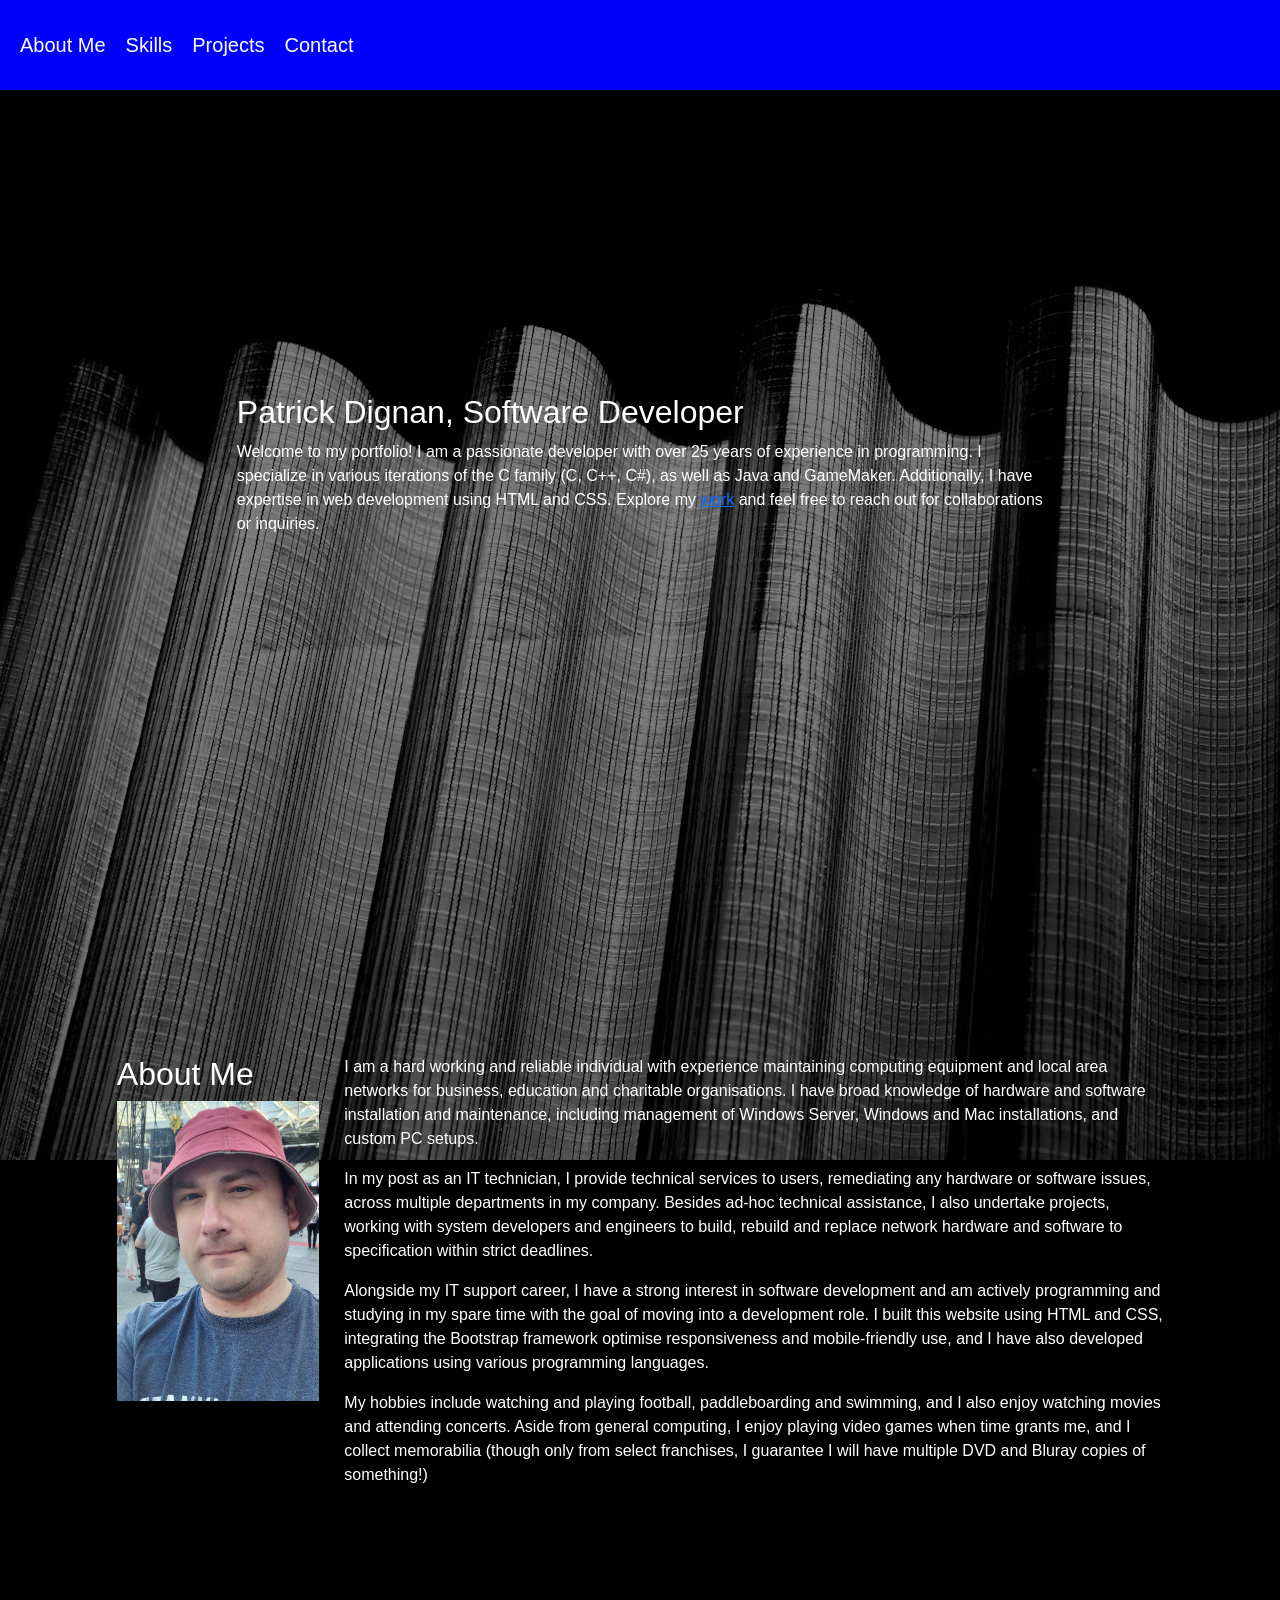
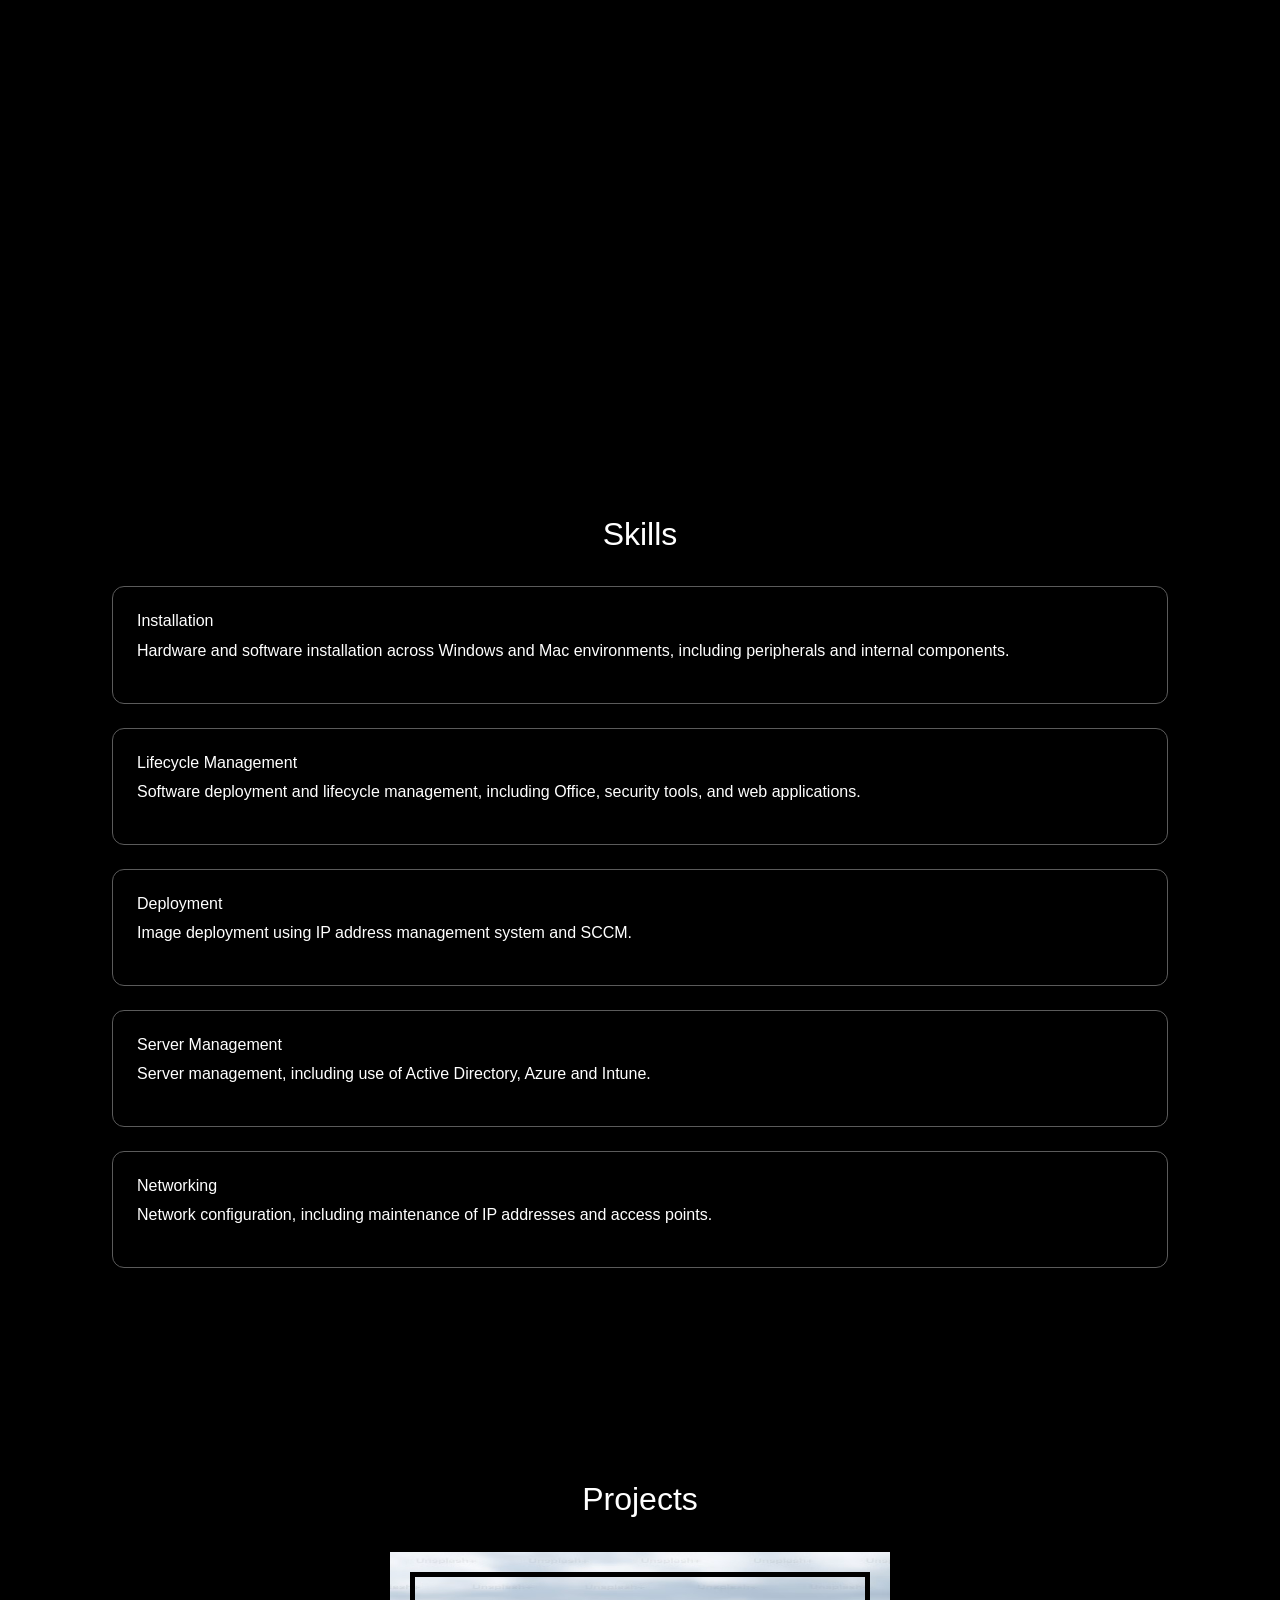
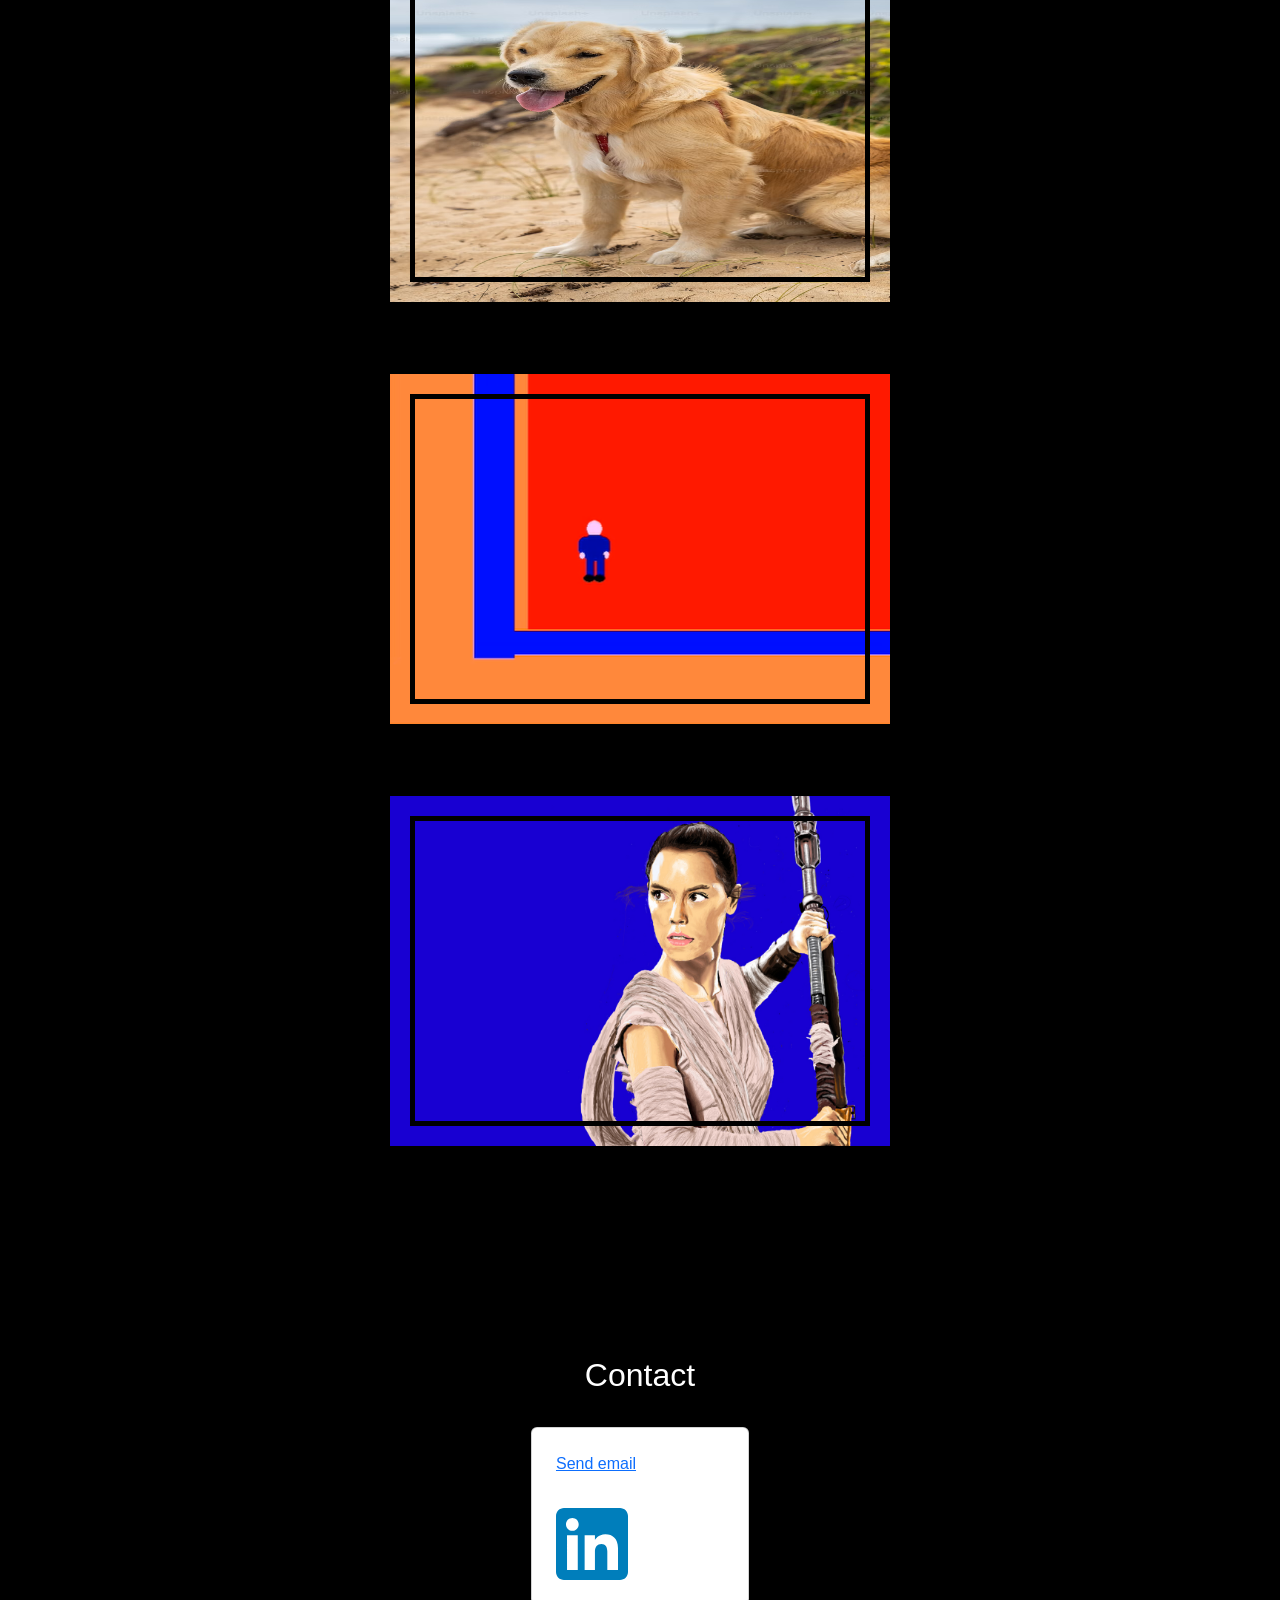
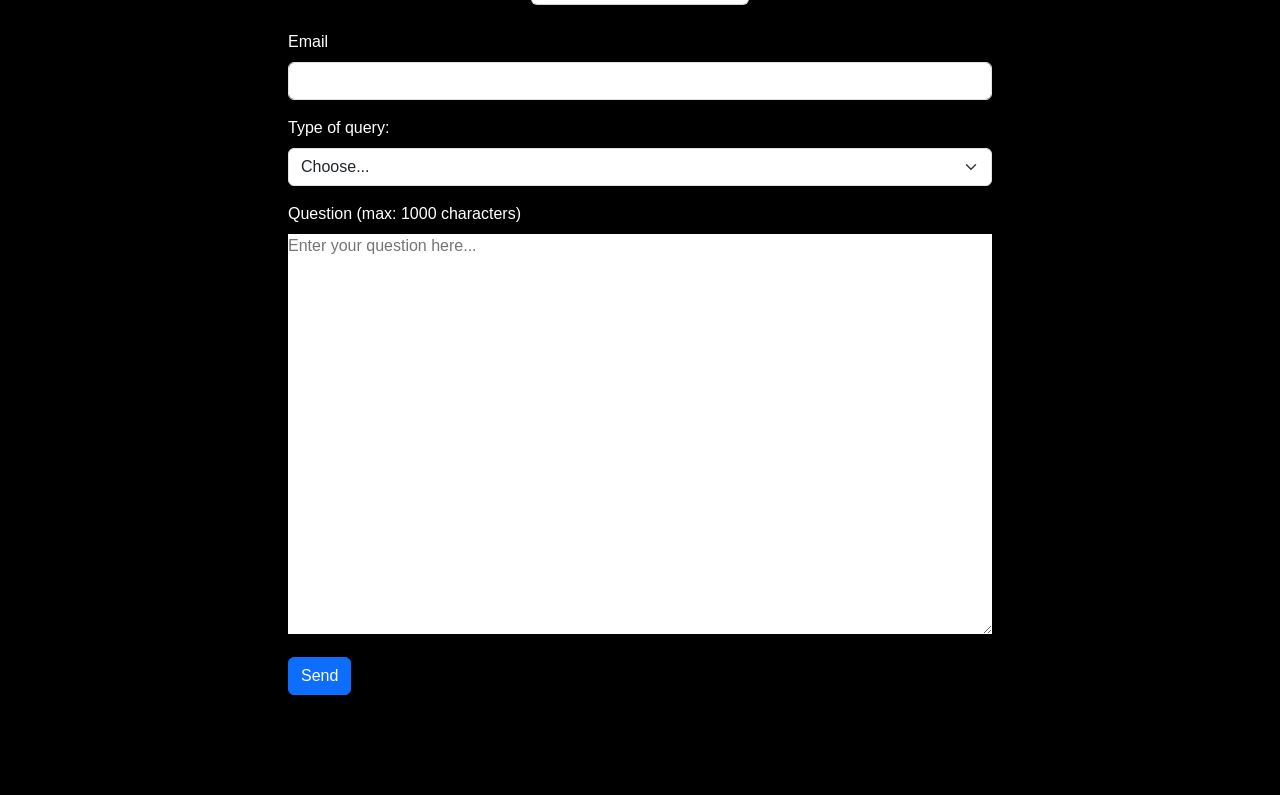
<file: index.html>
<!doctype html>
<html lang="en">
  <head>
    <meta charset="UTF-8" />
    <meta name="viewport" content="width=device-width, initial-scale=1.0" />
    <link rel="stylesheet" href="style.css" />
    <link rel="stylesheet" 
      href="https://cdn.jsdelivr.net/npm/bootstrap@5.3.8/dist/css/bootstrap.min.css"
      integrity="sha384-sRIl4kxILFvY47J16cr9ZwB07vP4J8+LH7qKQnuqkuIAvNWLzeN8tE5YBujZqJLB"
      crossorigin="anonymous"
    />
    <link rel="stylesheet" href="https://cdnjs.cloudflare.com/ajax/libs/font-awesome/4.7.0/css/font-awesome.min.css">
    <title>Patrick Dignan - Developer Portfolio</title>
  </head>

  <body>
    <div class="main-container">
      <!-- <header id="main-header"> -->
        <!-- id targets single element -->
        <!-- <h1 class="main-header">Patrick Dignan</h1> -->
      <!-- </header> -->
      <!-- <div class="bkgrnd-picture"> -->
      <nav id="nav-bar" class="nav-bar">
        <a class="nav-link" href="#about-me">About Me</a>
        <a class="nav-link" href="#skills">Skills</a>
        <a class="nav-link" href="#projects">Projects</a>
        <a class="nav-link" href="#contacts">Contact</a>
      </nav>
      <main class="section-container">
        <div id="hero-section">
          <!-- <div class="w-100 d-flex justify-content-center"> -->
            <article class="article">
              <h2 class="name">Patrick Dignan, Software Developer</h2>
              <p class="description">
                <!-- Intellisense version -->
                Welcome to my portfolio! I am a passionate developer with over 25 years of experience in programming.
                I specialize in various iterations of the C family (C, C++, C#), as well as Java and GameMaker. 
                Additionally, I have expertise in web development using HTML and CSS. 
                Explore my <a href="#about-me">work</a> and feel free to reach out for collaborations or inquiries.
              
                <!-- My version -->
                <!-- Hello, my name is Patrick. I am based in England, and I have been programming for over 25 years. 
                I have and continue to use the various iterations of the C family (C, C++, C#) for various software 
                developments projects, as well as Java and GameMaker. I also use HTML and CSS for web development. -->
              </p>
            </article>
		      <!-- </div> -->
        </div>
        <div id="about-me">
          <!-- <div class="w-100 d-flex justify-content-center"> -->
          <!-- <article class="article">   -->
          <!-- <h2 id="about-me">About Me</h2> -->
          <div class="header-container">
            <h2>About Me</h2>
            <img style="width: 202.5px; height: 300px;" src="./assets/20240620_180943-1.jpg" alt="Patrick Dignan"/>
          </div>
          <div class="responsive-text">
            <p>
              I am a hard working and reliable individual with experience 
              maintaining computing equipment and local area networks for 
              business, education and charitable organisations. I have broad 
              knowledge of hardware and software installation and maintenance,
              including management of Windows Server, Windows and Mac 
              installations, and custom PC setups.
            </p>
            <p>
              In my post as an IT technician, I provide technical services to users, 
              remediating any hardware or software issues, across multiple departments in my company. 
              Besides ad-hoc technical assistance, I also undertake
              projects, working with system developers and engineers to build, 
              rebuild and replace network hardware and software to specification 
              within strict deadlines.
            <p>
              Alongside my IT support career, I have a strong interest in software
              development and am actively programming and studying in my spare time with the goal of moving into a
              development role. I built this website using HTML and CSS, integrating the Bootstrap framework optimise 
              responsiveness and mobile-friendly use, and I have also developed applications using various programming
              languages.
            </p>
            <p>
              My hobbies include watching and playing football, paddleboarding and swimming, and I also enjoy watching movies
              and attending concerts. Aside from general computing, I enjoy playing video games when time grants me, and I
              collect memorabilia (though only from select franchises, I guarantee I will have multiple DVD and Bluray copies of something!)
            </p>
            <!-- <p>
              I programme applications in my spare time, including using SFML and 
              SDL libraries to create 2D games using C++, plus using the app YoYo 
              Gamemaker with it’s proprietorial GameMaker language, from which many 
              published applications have been created. I also use Unreal Engine, 
              and I have worked on personal projects in Windows Subsystem Linux and 
              cross-compiling with assembly language.
            </p> -->
            <!-- <p>
              Windows 11 migration

              Projects I have worked on include standard and emergency operations for Windows 10 to 11 migrations, 
              deploying the upgrade on a large scale across multiple devices, all in time for the October 2025 Windows
              10 end-of-support deadline. This included me physically upgrading any obsolete hardware along the way, 
              which often created new dependent projects based on specific department setups, which I also took charge of. 
            </p> -->
            <!-- <p>
              Lorem ipsum dolor sit amet, consectetuer adipiscing elit. Aenean commodo ligula eget dolor. Aenean massa. 
              Cum sociis natoque penatibus et magnis dis parturient montes, nascetur ridiculus mus. Donec quam felis, 
              ultricies nec, pellentesque eu, pretium quis, sem. Nulla consequat massa quis enim. Donec pede justo, 
              fringilla vel, aliquet nec, vulputate eget, arcu. In enim justo, rhoncus ut, imperdiet a, venenatis vitae, 
              justo. Nullam dictum felis eu pede mollis pretium. Integer tincidunt. Cras dapibus. Vivamus elementum semper 
              nisi. Aenean vulputate eleifend tellus. Aenean leo ligula, porttitor eu, consequat vitae, eleifend ac, enim. 
              Aliquam lorem ante, dapibus in, viverra quis, feugiat a, tellus. Phasellus viverra nulla ut metus varius laoreet. 
              Quisque rutrum. Aenean imperdiet. Etiam ultricies nisi vel augue. Curabitur ullamcorper ultricies nisi. Nam eget dui. 
              Etiam rhoncus. Maecenas tempus, tellus eget condimentum rhoncus, sem quam semper libero, sit amet adipiscing sem neque 
              sed ipsum. Nam quam nunc, blandit vel, luctus pulvinar, hendrerit id, lorem. Maecenas nec odio et ante tincidunt tempus.
            </p> -->
          </div>
            
        </div>
        <div id="skills">
          <!-- <div class="w-100 d-flex justify-content-center"> -->
          <!-- <article class="article">   -->
          <!-- <h2 id="about-me">About Me</h2> -->
          <div class="header-container">
            <h2>Skills</h2>
            <!-- <img style="width: 250px; height: 250px;" src="./assets/dog.avif" alt="Patrick Dignan" class="responsive-image" /> -->
          </div>
          <div class="skills-card-container">
            <div class="skills-card">
                <div class="pic-container">
                  <!-- <img style="width: 250px; height: 250px;" src="./assets/dog.avif" alt class="face-pic"> -->
                </div>
                <h6 class="skill-heading">Installation</h6>
                <p class="skill-summary">Hardware and software installation across Windows and Mac environments, including peripherals and internal components.</p>
            </div>
            <div class="skills-card">
                <div class="pic-container">
                  <!-- <img style="width: 250px; height: 250px;" src="./assets/dog.avif"> -->
                </div>
                <h6 class="skill-heading">Lifecycle Management</h6>
                <p class="skill-summary">Software deployment and lifecycle management, including Office, security tools, and web applications.</p>
            </div>
            <div class="skills-card">
                <div class="pic-container">
                  <!-- <img style="width: 250px; height: 250px;" src="./assets/dog.avif" alt class="face-pic";> -->
                </div>
                <h6 class="skill-heading">
                  Deployment
                </h6>
                <p class="skill-summary">Image deployment using IP address management system and SCCM.</p>
            </div>
            <div class="skills-card">
                <div class="pic-container">
                  <!-- <img style="width: 250px; height: 250px;" src="./assets/dog.avif" alt class="face-pic";> -->
                </div>
                <h6 class="skill-heading">
                  Server Management
                </h6>
                <p class="skill-summary">Server management, including use of Active Directory, Azure and Intune.</p>                      
            </div>
            <div class="skills-card">
                <div class="pic-container">
                  <!-- <img style="width: 250px; height: 250px;" src="./assets/dog.avif" alt class="face-pic";> -->
                </div>
                <h6 class="skill-heading">Networking</h6>
                <p class="skill-summary">Network configuration, including maintenance of IP addresses and access points.</p>
            </div>       
          </div>
        </div>
        
        <div id="projects">
          <div class="header-container">
            <h2>Projects</h2>
            <!-- <img style="width: 250px; height: 250px;" src="./assets/dog.avif" alt="Patrick Dignan" class="responsive-image" /> -->
          </div>
          <div class="projects-card-container">
                <!-- .card is Bootstrap class -->
                <!-- <div class="card">  -->
                  <div class="projects-pic-container">
                    <img style="width: 500px; height: 350px;" src="./assets/dog.avif" class="responsive-image">
                    <div class="hover-text">2D Game Dev</div>
                    <!-- <div class="dropdown dropdown-1" style="margin top: 20px">
                      <p>
                        Game development using the C family with MonoGame, SFML, SDL and OpenGL devkits, 
                      - Game Development in GameMaker and Solarus.
                      - Development of platformer game and top-down RPG with dynamic camera behaviours.
                      - Application development in C#.
                      - Application development with Unreal Engine and Unity.
                      - Experimentation with procedural generation of dungeons and terrain in Unreal Engine.
                      </p>
                    </div> -->
                    <!-- <figcaption class="hover-text">Game Dev</figcaption> -->
                  </div>
                  <!-- <h6 class="project-heading">Software Development</h6> -->
                  <!-- <p class="project-summary"> -->
                    <!-- Experience of application development using C, C++ and C# using the .NET platform.  -->
                  <!-- </p> -->
                <!-- </div> -->
                <!-- <div class="card">  -->
                  <div class="projects-pic-container">
                    <img style="width: 500px; height: 350px;" src="./assets/2D_Game.png" class="responsive-image">
                    <!-- <div class="text">3D Game Dev</div> -->
                    <!-- <div class="dropdown dropdown-1" style="margin top: 20px"> -->
                      <!-- <p>
                        Game development using the C family with MonoGame, SFML, SDL and OpenGL devkits, 
                      - Game Development in GameMaker and Solarus.
                      - Development of platformer game and top-down RPG with dynamic camera behaviours.
                      - Application development in C#.
                      - Application development with Unreal Engine and Unity.
                      - Experimentation with procedural generation of dungeons and terrain in Unreal Engine.
                      </p>
                    </div> -->
                    <figcaption class="hover-text">Game Dev</figcaption>
                  </div>
                  <!-- <h6 class="project-heading">Game Design</h6> -->
                  <!-- <p class="project-summary">Game development using the C family with MonoGame, SFML, SDL and OpenGL devkits, 
                    - Game Development in GameMaker and Solarus.
                    - Development of platformer game and top-down RPG with dynamic camera behaviours.
                    - Application development in C#.
                    - Application development with Unreal Engine and Unity.
                    - Experimentation with procedural generation of dungeons and terrain in Unreal Engine.
                  </p> -->
                <!-- </div> -->
                <!-- <div class="card"> -->
                  <div class="projects-pic-container">
                    <img style="width: 500px; height: 350px;" src="./assets/rey.jpg" class="responsive-image">
                    <!-- <div class="text">Illustration</div> -->
                    <!-- <div class="dropdown">
                      <p>
                        Game development using the C family with MonoGame, SFML, SDL and OpenGL devkits, 
                      - Game Development in GameMaker and Solarus.
                      - Development of platformer game and top-down RPG with dynamic camera behaviours.
                      - Application development in C#.
                      - Application development with Unreal Engine and Unity.
                      - Experimentation with procedural generation of dungeons and terrain in Unreal Engine.
                      </p>
                    </div> -->
                    <figcaption class="hover-text">Illustration</figcaption>
                  </div>
                  <!-- <h6 class="project-heading">Web Development</h6> -->
                  <!-- <p class="project-summary">Image deployment using IP address management system and SCCM.</p> -->
                <!-- </div> -->
			    </div>
        </div>
        <div id="contacts">
          <div class="header-container">
                <h2>Contact</h2>
                <!-- <img style="width: 250px; height: 250px;" src="./assets/dog.avif" alt="Patrick Dignan" class="responsive-image" /> -->
          </div>
          <div class="card">
				        <div class="row g-3 w-75">
                  <div class="col-12">
						        <p><a href="mailto:patrick.dignan@hotmail.co.uk">Send email</a></p>
					        </div>
                  <div class="col-12">
                    <a href="https://www.linkedin.com/in/patrick-dignan-12457a27a/">
						          <img src="./assets/linkedin_icon.svg">
                    </a>
					        </div>
                </div>
              </div>
          <div class="w-100 d-flex justify-content-center">
            <!-- <div class="w-100 justify-content-left"> -->
              
			      <!-- </div> -->
			      <form class="row g-3 w-75">
              <div class="col-12">
				        <label for="inputEmail4" class="form-label">Email</label>
				        <input type="email" class="form-control" id="inputEmail4">
				      </div>
              <div class="col-12">
						    <label for="inputType" class="form-label">Type of query:</label>
						    <select id="inputType" class="form-select">
							    <option selected>Choose...</option>
							    <option>Application development</option>
                  <option>Web development</option>
						    </select>
					    </div>
					    <div class="col-12">
						      <label for="inputQuestion" class="form-label">Question (max: 1000 characters)</label>
						      <textarea maxlength="1000" name="message" style="height:400px;" placeholder="Enter your question here..."></textarea>
					    </div>
					    <div class="col-12">
						      <button type="submit" class="btn btn-primary">Send</button>
					    </div>
				    </form>
			    </div>
        </div>
      </main>
      <footer class="flex-row fr-center">
			
        <div class="social-test">
        </div>
		  </footer>
    </div>
  </body>
</html>
</file>
<file: style.css>
/*
	? Selectors
	Element - elements selectors have no prefix
	ID = #
	Class = .

*/

* {
	font-family: Arial, Helvetica, sans-serif;
	margin: 0;
	padding: 0;
	border: 0;
}

:root {
	--color-secondary-gray: #5b5b5b;
	--gap-primary: 1.5em;
}

body {
	font-family: Arial, Helvetica, sans-serif;
}

header {
	padding: 2em 3em;

	display: flex;
	/* turns it into a flex container */

	flex-direction: column;
	/* changes the main axis direction (default is row) */

	justify-content: space-between;
	/* positions along the main axis */

	align-items: center;
	/* positions along the cross axis */

	/* 
		! If nothing happens, always check how much spacing you have !
	*/
}

h6 {
	font-size: 16px;
}

.main-container {
	background: no-repeat url("./assets/photo-1661250136420-56b685db54f1.avif");
	background-repeat: no-repeat;
	background-attachment: fixed;
	background-size: auto;
	min-height: 200vh;
	background-color: black;
}

.main-header {
	/* order: -9999; */
	/* changes the order of a single child element */
}

main {
/* Bootstrap adds extra elements */

	display: flex;

	flex-wrap: wrap;
	/* handles wrap of elements */

	justify-content: center;
	/* align-items: center; */
}

/* The navigation bar */
.nav-bar{
	display: flex;
	top: 0; /*positions the nav-bar at the top of the page */
	z-index: 1000; /* ensures the nav-bar stays on top of other elements */
    background-color: blue;
    color: white;
    font-size: 20px;
    padding: 20px 10px;
	position: sticky;
    h1 {
        text-align: center;
    }
}

/* The links in the navigation bar */
.nav-link {
	
    text-decoration: none;
    display: flex;

	/* flex-wrap: wrap; */
	/* handles wrap of elements */

	justify-content: center;
	align-items: center;

	/* height: 200vh; */
	/* comment back in to play with align-content */

	align-content: flex-start;
	/* aligns against cross axis when wrapping is involved */

	/* gap: var(--gap-primary); */
    /* background-color: brown; */
    margin: 10px 10px;
}

.nav-bar a:hover {
		float: left;
  		display: block;
  		color: black;
  		text-align: center;
  		/* padding: 14px 16px; */
  		text-decoration: none;
  	
	/* gap: var(--gap-primary); */
    background-color: brown;
    /* margin: 10px 10px; */
}

.nav-bar a:active {
		float: left;
  		display: block;
  		color: black;
  		text-align: center;
  		/* padding: 14px 16px; */
  		text-decoration: none;
  		
	/* gap: var(--gap-primary); */
	background-color: red;
	/* margin: 10px 10px; */
}

#hero-section{
	color: white;
	/* background-color: beige; */
	border: 2px rounded black;
	width: 75vw;
	height: 85vh;
	/* padding: 5px; */
	padding: clamp(2rem, 6vw, 5rem);
	margin: 25px;
	display: flex;
	flex-direction: row;
	flex-wrap: wrap;
	/* handles wrap of elements */
	justify-content: center;
	align-items: center;
	/* height: 200vh; */
	/* comment back in to play with align-content */
	/* align-content: flex-start; */
	/* aligns against cross axis when wrapping is involved */
	gap: var(--gap-primary);
	position: relative;
	width: 100%;
	max-width: 1200px;
	margin: 0 auto;
	width: 75vw;
}

#about-me{
	color: white;
	padding: clamp(2rem, 6vw, 5rem);
	padding-top: 200px;
	padding-bottom: 500px;
	display: flex;
	flex-direction: row;
	flex-wrap: wrap;
	/* handles wrap of elements */
	justify-content: center;
	/* align-items: center; */
	
	/* background-color: beige; */
	border: 2px rounded black;
	width: 100%;
	max-width: 1200px;
	margin: 0 auto;
	gap: 25px;

	width: 100%;
	margin: 0 auto;
	
}

#skills{
	color: white;
	padding-top: 100px;
	padding-bottom: 100px;
	display: flex;
	flex-direction: row;
	flex-wrap: wrap;
	padding: clamp(7rem, 7vw, 6rem);
	/* handles wrap of elements */
	/* flex: 1 0 30%; */
	justify-content: center;
	align-items: center;
	/* font-size:clamp(1.5rem, 4vw, 3rem); */
	/* background-color: beige; */
	border: 2px rounded black;
	width: 100%;
	margin: 0 auto;
	max-width: 2000px;
	gap: 25px;
}

.skills-card-container {
	display: flex;
	flex-direction: column;
	flex-wrap: wrap;
	justify-content: center;
	gap: var(--gap-primary);
	width: 100%;
}

.skills-card {
	box-sizing: border-box;
	/* display: flex; */
	/* flex-wrap: nowrap; */
	border: 1px solid var(--color-secondary-gray);
	align-items: center;
	box-sizing: border-box;
	width: 100%;
	padding: 1.5rem;
	border-radius: 0.75rem;
	/* max-width: 280px; */
	/* height: 380px; */
	/* flex: 10px 10px 0px; */
	
}

#projects{
	color: white;
	padding-top: 100px;
	padding-bottom: 100px;
	display: flex;
	flex-direction: row;
	flex-wrap: wrap;
	/* handles wrap of elements */
	/* align-content: flex-start; */
	justify-content: center;
	align-items: center;
	font-size:clamp(1.5rem, 4vw, 3rem);
	
	/* background-color: beige; */
	/* border: 2px rounded black; */
	width: 100%;
	margin: 0 auto;
	
	/* The @media (max-width: 1063px) method does the same thing with or without the two lines below, but maybe they can act as an enforcer if need be */
	grid-template-columns: repeat(3, 1fr);
	grid-template-rows: repeat(1fr, 3);

	gap: 25px;
	
}

.projects-card-container {
	margin: 0;
	/* min-height: 100vh; */
	/* position: sticky; */
	display: flex;
	flex-direction: row;
	flex-wrap: wrap;
	/* justify-content: center; */
	place-content: center;
	/* background: repeating-linear-gradient(135deg,#A7DBDB 0 20px,#79BD9A 0 40px); */
	/* overflow-x: auto; Adds a horizontal scrollbar if boxes overflow the screen */
	/* overflow-y: */
	/* align-items: center; */
	gap: var(--gap-primary);
	width: 100%;
}

textarea {
	width: 100%;
	height: 80%;
}

/* The below mimics the 'Flexbox Holy Albatross' method */
/* Should I use the more specific 'mobile viewing' method, and then enforce it with the grid template columns for the projects section, because the method applies the column when the condition is met.
/* Although that might affect something else*/
@media (max-width: 1547px) {
	.projects-card-container {
		flex-direction: column;
		align-items: center;
	}
}

/* 
.project-card {
	display: flex;
	flex-wrap: nowrap;
	flex: 1;
	/* flex-direction: row; !important */
	/* border: 10px solid var(--color-secondary-gray);
	max-width: 250px;
	height: 350px; */
	/* flex: 10px 10px 0px; */
/* } */

/* .header-container, .responsive-text { */
	/* flex: 1; */
/* } */

.header-container{
	/* width: 100%; */
	/* height: auto; */
	justify-content: center;
	/* display: block; */
	/* object-fit: cover; */
}

image-container, .responsive-text {
	flex: 1;
}

.image-container{
	/* width: 100%; */
	/* height: auto; */
	justify-content: center;
	display: block;
	float: none;
	/* object-fit: cover; */
	border: 5px solid rgba(255, 0, 0, 0.5);
}

/* .projects-pic-container:before {
	border: 5px solid #000;
	content: "";
	position: absolute;
	top: -10;
	bottom: -10;
	left: -10;
	right: -10;
	/* border: 10px solid rgba(0, 0, 0, 0.3) */
	/* pointer-events: none; */
/* } */

.projects-pic-container {
	
	position: relative;
	/* display: inline-block; */
	/* width: 100%; */
	/* max-width: 400px; */
	margin: 0 auto;
}

.hover-text {
	position: absolute;
	top: 0;
	bottom: 0;
	left: 0;
	right: 0;
	width: 100%;
	height: 100%;
	background: rgba(0, 0, 0, 0.3); /*Semi-transparent dark overlay*/
	color: white;
	display: flex;
	align-items: center;
	justify-content: center;
	text-align: center;
	opacity: 0; /* Hide text initially */
	transition: opacity 0.3s ease; /*Smooth fade-in effect*/
}

.responsive-image {
	position: relative;
	margin: 0 auto;
	/* width: 100%; */

	--b: 5px; /* border thickness */
	--d: 20px; /* the distance from the edge */
	--o: 20px; /* Offset of the border */
	--s: 1; /* the direction of the hover effect (+1 or -1); */

	--_d: calc(var(--d) + var(--s)*1em);
	mask:
		conic-gradient(from 90deg at var(--_d) var(--_d),#0000 25%,#000 0)
			0 0/calc(100% - var(--_d)) calc(100% - var(--_d)),
		conic-gradient(#000 0 0) no-repeat 50%/
			calc(100% - 2*(var(--_d) + var(--b)))
			calc(100% - 2*(var(--_d) + var(--b)));
		
	
	font-size: 0;
	cursor: pointer;
	transition: .35s;

	/* background: #000;
	color: #fff;
	margin: 50px;
	padding: 15px;
	position: relative; */
}

.responsive-image:hover {
	font-size: var(--o);
}

.projects-pic-container:hover .hover-text {
	opacity: 1; /* Show text on hover */
}

.projects-dropdown-card
{

}

/* Adding dropdown card that appears when clicking on project */

.image-dropdown-container {
	position: relative;
	display: inline-block;
	overflow: hidden;
}

.toggle-checkbox {
	display: none;
}

.image-trigger {
	cursor: pointer;
	display: block;
}

.image-trigger img {
	display: block;
	width: 100%;
	max-width: 400px; /* Adjust size as needed */
	height: auto;
}

.dropdown-caption {
	position: absolute;
	top: 0;
	left: 0;
	width: 100%;
	background: rgba(0, 0, 0, 0.8);
	color: #fff;
	padding: 15px;
	box-sizing: border-box;

	transform: translateY(-100%);
	opacity: 0;

	transition: transform 0.4s ease, opacity 0.3s ease;
}

.toggle-checkbox:checked ~ .dropdown-caption {
	transform: translateY(0);
	opacity: 1;
}

/* End of dropdown card styles */

#contacts{
	padding-top: 110px;
	padding-bottom: 100px;
	display: flex;
	flex-direction: column;
	flex-wrap: wrap;
	/* handles wrap of elements */
	/* align-content: flex-start; */
	justify-content: center;
	align-items: center;
	color: white;
	/* background-color: beige; */
	border: 2px rounded black;
	width: 100%;
	max-width: 1200px;
	margin: 0 auto;
	width: 75vw;
	/* height: 850vh; */
	/* padding: 5px; */
	/* font-family: Arial, Helvetica, sans-serif; */
	/* margin: 25px; */
	/* gap: var(--gap-primary); */
	gap: 25px;
	/* position: relative; */
	/* position: absolute; */
}

.card {
	/* Bootstrap class */

	/* display: flex; */
	/* flex-wrap: nowrap; */
	/* box-sizing: border-box; */
	border: 1px solid var(--color-secondary-gray);
	/* align-items: center; */
	max-width: 400px;
	height: 380px;
	/* flex: 10px 10px 0px; */
	/* width: 100%; */
	padding: 1.5rem;
	/* border-radius: 0.75rem; */
	/* Am I able to add these? */
	/* height: 0;
	overflow: hidden;
	transition: all 0.3s ease; */
}

/* The max-width above also applies to responsive design (web browser) as well as mobile */

/* Stack evenly on mobile */

input {
	text-align: left;
}

.child {
	padding: 25px;
	border: 3px solid black;
}

@media (max-width: 768px) {
	.about-me-section {
		flex-direction: column; /* Stack the elements vertically on smaller screens */
		align-items: center;
	}
	
	.contacts-section {
		flex-direction: column;
	}
}

footer {
	color: white;	
}
</file>
